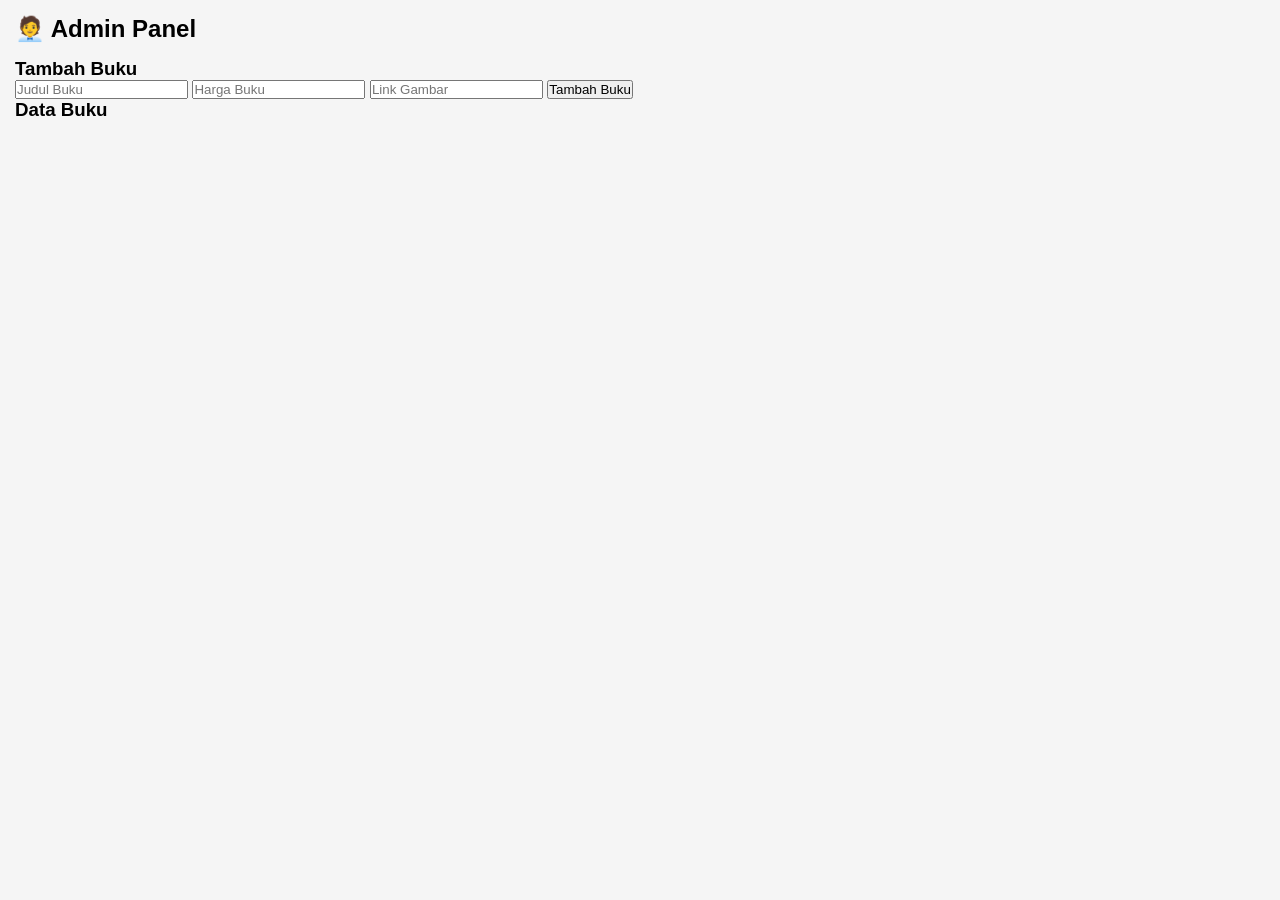
<file: admin.html>
<!DOCTYPE html>
<html lang="id">
<head>
    <meta charset="UTF-8">
    <title>Admin - TokoBukuX</title>
    <link rel="stylesheet" href="style.css">
</head>
<body>

<header class="header">
    <h2>🧑‍💼 Admin Panel</h2>
</header>

<section class="admin-form">
    <h3>Tambah Buku</h3>

    <input type="text" id="title" placeholder="Judul Buku">
    <input type="number" id="price" placeholder="Harga Buku">
    <input type="text" id="image" placeholder="Link Gambar">

    <button onclick="addBook()">Tambah Buku</button>
</section>

<section class="admin-list">
    <h3>Data Buku</h3>
    <div id="adminBookList"></div>
</section>

<script src="admin.js"></script>
</body>
</html>
</file>
<file: style.css>
/* Reset dasar */
* {
    margin: 0;
    padding: 0;
    box-sizing: border-box;
}

/* Body utama */
body {
    font-family: 'Poppins', sans-serif;
    background: #f5f5f5;
    padding: 15px;
}

/* Header */
.header {
    display: flex;
    justify-content: space-between;
    margin-bottom: 15px;
}

/* Search */
.search-box input {
    width: 100%;
    padding: 10px;
    border-radius: 10px;
    border: 1px solid #ccc;
}

/* Banner */
.banner {
    background: #dbeafe;
    padding: 15px;
    border-radius: 15px;
    margin: 15px 0;
}

.banner button {
    background: blue;
    color: white;
    border: none;
    padding: 8px;
    border-radius: 8px;
    margin-top: 10px;
}

/* Kategori */
.kategori-list {
    display: flex;
    justify-content: space-between;
    margin-top: 10px;
}

.kategori-list div {
    background: #e5e7eb;
    padding: 10px;
    border-radius: 10px;
}

/* Buku */
.buku-list {
    display: grid;
    grid-template-columns: repeat(2, 1fr);
    gap: 10px;
    margin-top: 10px;
}

.card {
    background: white;
    padding: 10px;
    border-radius: 10px;
}

.card img {
    width: 100%;
    border-radius: 8px;
}

.card button {
    width: 100%;
    margin-top: 5px;
    background: white;
    border: 1px solid blue;
    color: blue;
    padding: 5px;
    border-radius: 5px;
}

/* Navbar */
.navbar {
    display: flex;
    justify-content: space-around;
    margin-top: 20px;
    padding: 10px;
    background: white;
    border-radius: 10px;
}
</file>
